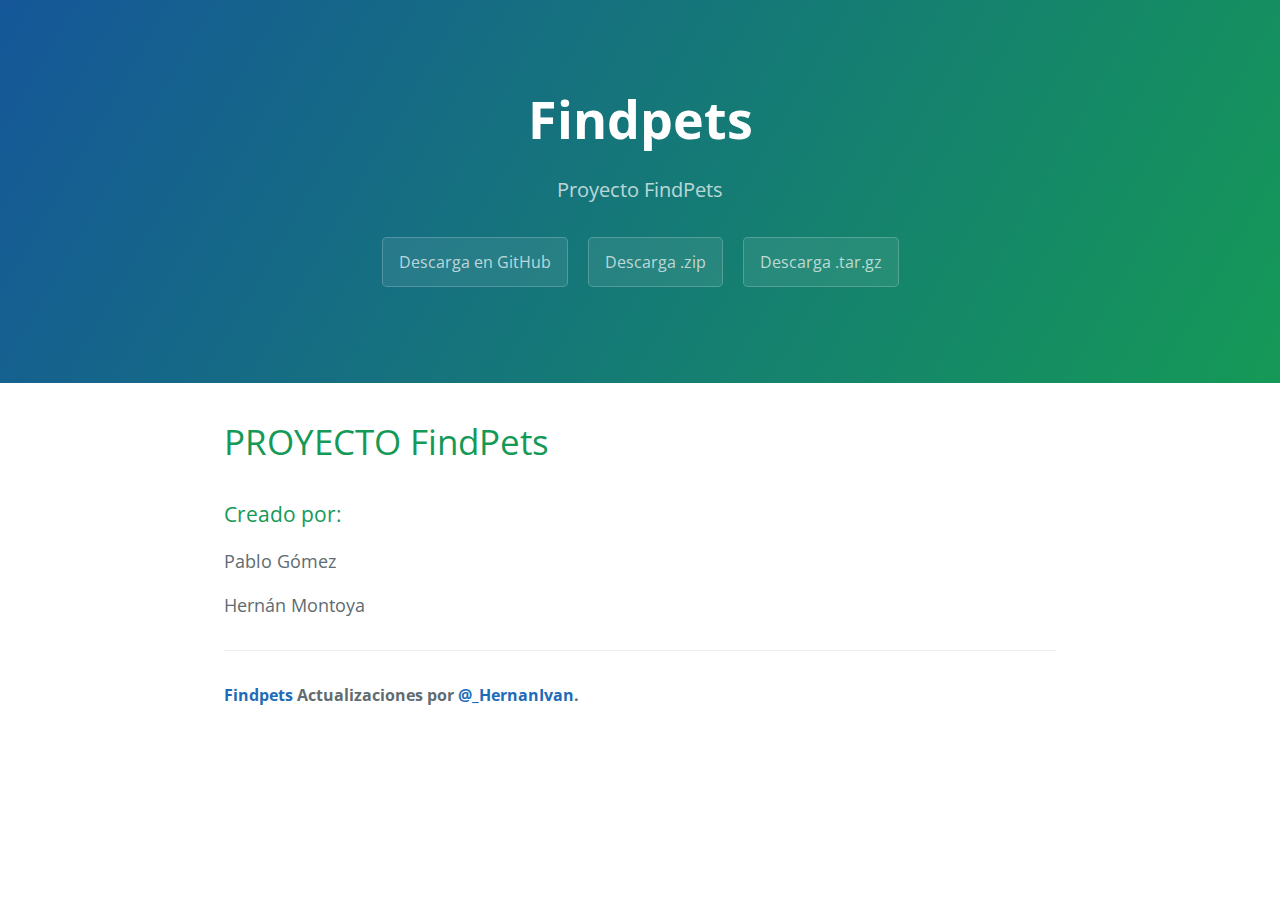
<file: index.html>
<!DOCTYPE html>
<html lang="en-us">
  <head>
    <meta charset="UTF-8">
    <title>Findpets by HernanIvan</title>
    <meta name="viewport" content="width=device-width, initial-scale=1">
    <link rel="stylesheet" type="text/css" href="stylesheets/normalize.css" media="screen">
    <link href='https://fonts.googleapis.com/css?family=Open+Sans:400,700' rel='stylesheet' type='text/css'>
    <link rel="stylesheet" type="text/css" href="stylesheets/stylesheet.css" media="screen">
    <link rel="stylesheet" type="text/css" href="stylesheets/github-light.css" media="screen">
  </head>
  <body>
    <section class="page-header">
      <h1 class="project-name">Findpets</h1>
      <h2 class="project-tagline">Proyecto FindPets</h2>
      <a href="https://github.com/HernanIvan/FindPets" class="btn">Descarga en GitHub</a>
      <a href="https://github.com/HernanIvan/FindPets/zipball/master" class="btn">Descarga .zip</a>
      <a href="https://github.com/HernanIvan/FindPets/tarball/master" class="btn">Descarga .tar.gz</a>
    </section>

    <section class="main-content">
      <h1>
<a id="proyecto-findpets" class="anchor" href="#proyecto-findpets" aria-hidden="true"><span aria-hidden="true" class="octicon octicon-link"></span></a>PROYECTO FindPets</h1>

<h3>
<a id="creado-por" class="anchor" href="#creado-por" aria-hidden="true"><span aria-hidden="true" class="octicon octicon-link"></span></a>Creado por:</h3>

<p>Pablo Gómez</p>
<p>Hernán Montoya</p>

      <footer class="site-footer">
        <span class="site-footer-owner"><a href="https://github.com/HernanIvan/FindPets">Findpets</a> Actualizaciones por <a href="https://github.com/HernanIvan">@_HernanIvan</a>.</span>

        
      </footer>

    </section>

  
  </body>
</html>
</file>
<file: stylesheets/stylesheet.css>
* {
  box-sizing: border-box; }

body {
  padding: 0;
  margin: 0;
  font-family: "Open Sans", "Helvetica Neue", Helvetica, Arial, sans-serif;
  font-size: 16px;
  line-height: 1.5;
  color: #606c71; }

a {
  color: #1e6bb8;
  text-decoration: none; }
  a:hover {
    text-decoration: underline; }

.btn {
  display: inline-block;
  margin-bottom: 1rem;
  color: rgba(255, 255, 255, 0.7);
  background-color: rgba(255, 255, 255, 0.08);
  border-color: rgba(255, 255, 255, 0.2);
  border-style: solid;
  border-width: 1px;
  border-radius: 0.3rem;
  transition: color 0.2s, background-color 0.2s, border-color 0.2s; }
  .btn + .btn {
    margin-left: 1rem; }

.btn:hover {
  color: rgba(255, 255, 255, 0.8);
  text-decoration: none;
  background-color: rgba(255, 255, 255, 0.2);
  border-color: rgba(255, 255, 255, 0.3); }

@media screen and (min-width: 64em) {
  .btn {
    padding: 0.75rem 1rem; } }

@media screen and (min-width: 42em) and (max-width: 64em) {
  .btn {
    padding: 0.6rem 0.9rem;
    font-size: 0.9rem; } }

@media screen and (max-width: 42em) {
  .btn {
    display: block;
    width: 100%;
    padding: 0.75rem;
    font-size: 0.9rem; }
    .btn + .btn {
      margin-top: 1rem;
      margin-left: 0; } }

.page-header {
  color: #fff;
  text-align: center;
  background-color: #159957;
  background-image: linear-gradient(120deg, #155799, #159957); }

@media screen and (min-width: 64em) {
  .page-header {
    padding: 5rem 6rem; } }

@media screen and (min-width: 42em) and (max-width: 64em) {
  .page-header {
    padding: 3rem 4rem; } }

@media screen and (max-width: 42em) {
  .page-header {
    padding: 2rem 1rem; } }

.project-name {
  margin-top: 0;
  margin-bottom: 0.1rem; }

@media screen and (min-width: 64em) {
  .project-name {
    font-size: 3.25rem; } }

@media screen and (min-width: 42em) and (max-width: 64em) {
  .project-name {
    font-size: 2.25rem; } }

@media screen and (max-width: 42em) {
  .project-name {
    font-size: 1.75rem; } }

.project-tagline {
  margin-bottom: 2rem;
  font-weight: normal;
  opacity: 0.7; }

@media screen and (min-width: 64em) {
  .project-tagline {
    font-size: 1.25rem; } }

@media screen and (min-width: 42em) and (max-width: 64em) {
  .project-tagline {
    font-size: 1.15rem; } }

@media screen and (max-width: 42em) {
  .project-tagline {
    font-size: 1rem; } }

.main-content :first-child {
  margin-top: 0; }
.main-content img {
  max-width: 100%; }
.main-content h1, .main-content h2, .main-content h3, .main-content h4, .main-content h5, .main-content h6 {
  margin-top: 2rem;
  margin-bottom: 1rem;
  font-weight: normal;
  color: #159957; }
.main-content p {
  margin-bottom: 1em; }
.main-content code {
  padding: 2px 4px;
  font-family: Consolas, "Liberation Mono", Menlo, Courier, monospace;
  font-size: 0.9rem;
  color: #383e41;
  background-color: #f3f6fa;
  border-radius: 0.3rem; }
.main-content pre {
  padding: 0.8rem;
  margin-top: 0;
  margin-bottom: 1rem;
  font: 1rem Consolas, "Liberation Mono", Menlo, Courier, monospace;
  color: #567482;
  word-wrap: normal;
  background-color: #f3f6fa;
  border: solid 1px #dce6f0;
  border-radius: 0.3rem; }
  .main-content pre > code {
    padding: 0;
    margin: 0;
    font-size: 0.9rem;
    color: #567482;
    word-break: normal;
    white-space: pre;
    background: transparent;
    border: 0; }
.main-content .highlight {
  margin-bottom: 1rem; }
  .main-content .highlight pre {
    margin-bottom: 0;
    word-break: normal; }
.main-content .highlight pre, .main-content pre {
  padding: 0.8rem;
  overflow: auto;
  font-size: 0.9rem;
  line-height: 1.45;
  border-radius: 0.3rem; }
.main-content pre code, .main-content pre tt {
  display: inline;
  max-width: initial;
  padding: 0;
  margin: 0;
  overflow: initial;
  line-height: inherit;
  word-wrap: normal;
  background-color: transparent;
  border: 0; }
  .main-content pre code:before, .main-content pre code:after, .main-content pre tt:before, .main-content pre tt:after {
    content: normal; }
.main-content ul, .main-content ol {
  margin-top: 0; }
.main-content blockquote {
  padding: 0 1rem;
  margin-left: 0;
  color: #819198;
  border-left: 0.3rem solid #dce6f0; }
  .main-content blockquote > :first-child {
    margin-top: 0; }
  .main-content blockquote > :last-child {
    margin-bottom: 0; }
.main-content table {
  display: block;
  width: 100%;
  overflow: auto;
  word-break: normal;
  word-break: keep-all; }
  .main-content table th {
    font-weight: bold; }
  .main-content table th, .main-content table td {
    padding: 0.5rem 1rem;
    border: 1px solid #e9ebec; }
.main-content dl {
  padding: 0; }
  .main-content dl dt {
    padding: 0;
    margin-top: 1rem;
    font-size: 1rem;
    font-weight: bold; }
  .main-content dl dd {
    padding: 0;
    margin-bottom: 1rem; }
.main-content hr {
  height: 2px;
  padding: 0;
  margin: 1rem 0;
  background-color: #eff0f1;
  border: 0; }

@media screen and (min-width: 64em) {
  .main-content {
    max-width: 64rem;
    padding: 2rem 6rem;
    margin: 0 auto;
    font-size: 1.1rem; } }

@media screen and (min-width: 42em) and (max-width: 64em) {
  .main-content {
    padding: 2rem 4rem;
    font-size: 1.1rem; } }

@media screen and (max-width: 42em) {
  .main-content {
    padding: 2rem 1rem;
    font-size: 1rem; } }

.site-footer {
  padding-top: 2rem;
  margin-top: 2rem;
  border-top: solid 1px #eff0f1; }

.site-footer-owner {
  display: block;
  font-weight: bold; }

.site-footer-credits {
  color: #819198; }

@media screen and (min-width: 64em) {
  .site-footer {
    font-size: 1rem; } }

@media screen and (min-width: 42em) and (max-width: 64em) {
  .site-footer {
    font-size: 1rem; } }

@media screen and (max-width: 42em) {
  .site-footer {
    font-size: 0.9rem; } }
</file>
<file: stylesheets/github-light.css>
/*
The MIT License (MIT)

Copyright (c) 2015 GitHub, Inc.

Permission is hereby granted, free of charge, to any person obtaining a copy
of this software and associated documentation files (the "Software"), to deal
in the Software without restriction, including without limitation the rights
to use, copy, modify, merge, publish, distribute, sublicense, and/or sell
copies of the Software, and to permit persons to whom the Software is
furnished to do so, subject to the following conditions:

The above copyright notice and this permission notice shall be included in all
copies or substantial portions of the Software.

THE SOFTWARE IS PROVIDED "AS IS", WITHOUT WARRANTY OF ANY KIND, EXPRESS OR
IMPLIED, INCLUDING BUT NOT LIMITED TO THE WARRANTIES OF MERCHANTABILITY,
FITNESS FOR A PARTICULAR PURPOSE AND NONINFRINGEMENT. IN NO EVENT SHALL THE
AUTHORS OR COPYRIGHT HOLDERS BE LIABLE FOR ANY CLAIM, DAMAGES OR OTHER
LIABILITY, WHETHER IN AN ACTION OF CONTRACT, TORT OR OTHERWISE, ARISING FROM,
OUT OF OR IN CONNECTION WITH THE SOFTWARE OR THE USE OR OTHER DEALINGS IN THE
SOFTWARE.

*/

.pl-c /* comment */ {
  color: #969896;
}

.pl-c1      /* constant, markup.raw, meta.diff.header, meta.module-reference, meta.property-name, support, support.constant, support.variable, variable.other.constant */,
.pl-s .pl-v /* string variable */ {
  color: #0086b3;
}

.pl-e  /* entity */,
.pl-en /* entity.name */ {
  color: #795da3;
}

.pl-s .pl-s1 /* string source */,
.pl-smi      /* storage.modifier.import, storage.modifier.package, storage.type.java, variable.other, variable.parameter.function */ {
  color: #333;
}

.pl-ent /* entity.name.tag */ {
  color: #63a35c;
}

.pl-k /* keyword, storage, storage.type */ {
  color: #a71d5d;
}

.pl-pds              /* punctuation.definition.string, string.regexp.character-class */,
.pl-s                /* string */,
.pl-s .pl-pse .pl-s1 /* string punctuation.section.embedded source */,
.pl-sr               /* string.regexp */,
.pl-sr .pl-cce       /* string.regexp constant.character.escape */,
.pl-sr .pl-sra       /* string.regexp string.regexp.arbitrary-repitition */,
.pl-sr .pl-sre       /* string.regexp source.ruby.embedded */ {
  color: #183691;
}

.pl-v /* variable */ {
  color: #ed6a43;
}

.pl-id /* invalid.deprecated */ {
  color: #b52a1d;
}

.pl-ii /* invalid.illegal */ {
  background-color: #b52a1d;
  color: #f8f8f8;
}

.pl-sr .pl-cce /* string.regexp constant.character.escape */ {
  color: #63a35c;
  font-weight: bold;
}

.pl-ml /* markup.list */ {
  color: #693a17;
}

.pl-mh        /* markup.heading */,
.pl-mh .pl-en /* markup.heading entity.name */,
.pl-ms        /* meta.separator */ {
  color: #1d3e81;
  font-weight: bold;
}

.pl-mq /* markup.quote */ {
  color: #008080;
}

.pl-mi /* markup.italic */ {
  color: #333;
  font-style: italic;
}

.pl-mb /* markup.bold */ {
  color: #333;
  font-weight: bold;
}

.pl-md /* markup.deleted, meta.diff.header.from-file */ {
  background-color: #ffecec;
  color: #bd2c00;
}

.pl-mi1 /* markup.inserted, meta.diff.header.to-file */ {
  background-color: #eaffea;
  color: #55a532;
}

.pl-mdr /* meta.diff.range */ {
  color: #795da3;
  font-weight: bold;
}

.pl-mo /* meta.output */ {
  color: #1d3e81;
}
</file>
